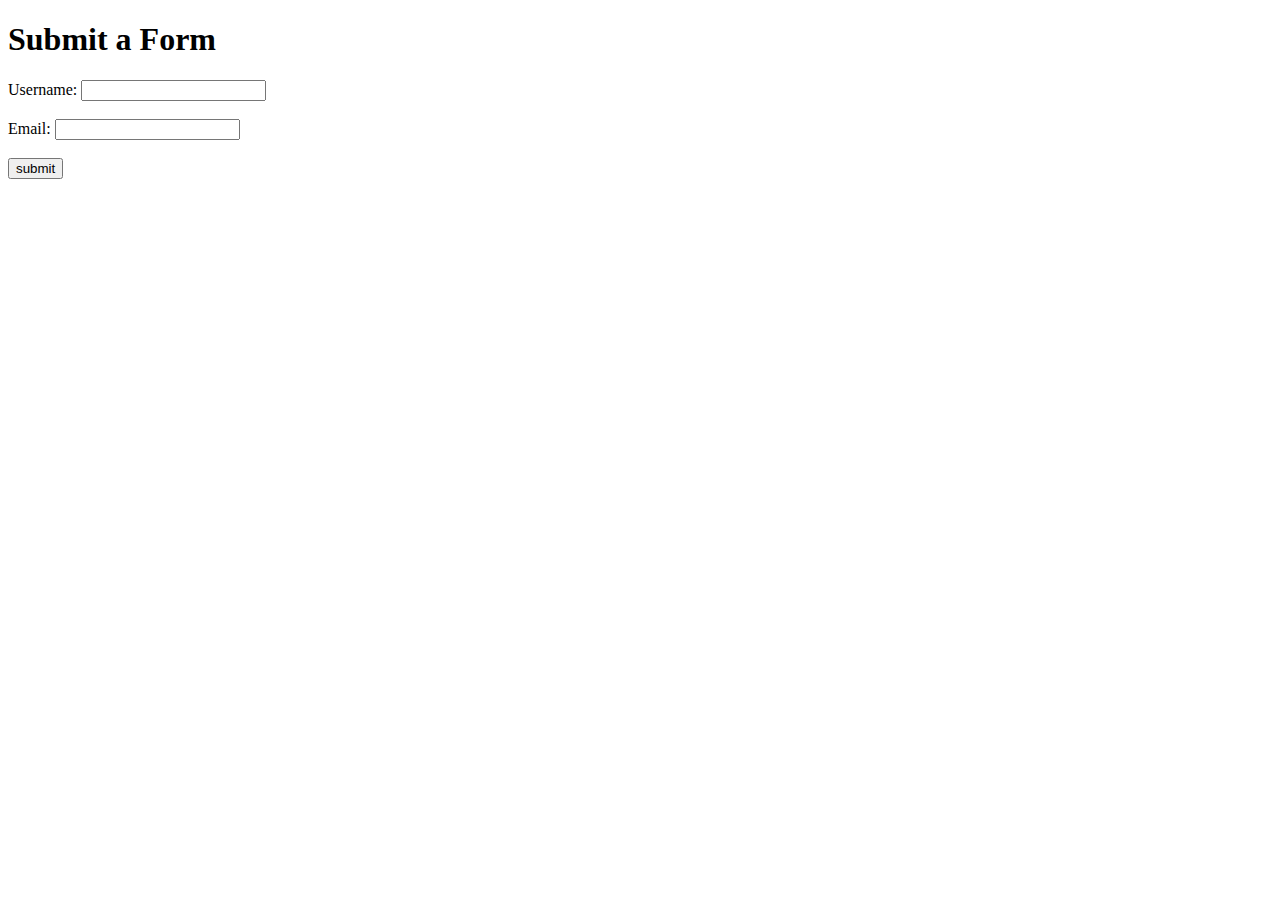
<file: wwwroot/form.html>
<!DOCTYPE html>
<html>
    <head>
        <meta charset="UTF-8">
        <meta name="viewport" content="width=device-width, initial-scale=1.0">
        <title>Form Example</title>
    </head>
    <body>
        <h1>Submit a Form</h1>
        <form action="/submit" method="POST">
            <label for="username">Username:</label>
            <input type="text" id="username" name="username" required><br><br>
            <label for="email">Email:</label>
            <input type="email" id="email" name="email" required><br><br>
            <input type="submit" value="submit">
        </form>
    </body>
</html>
</file>
